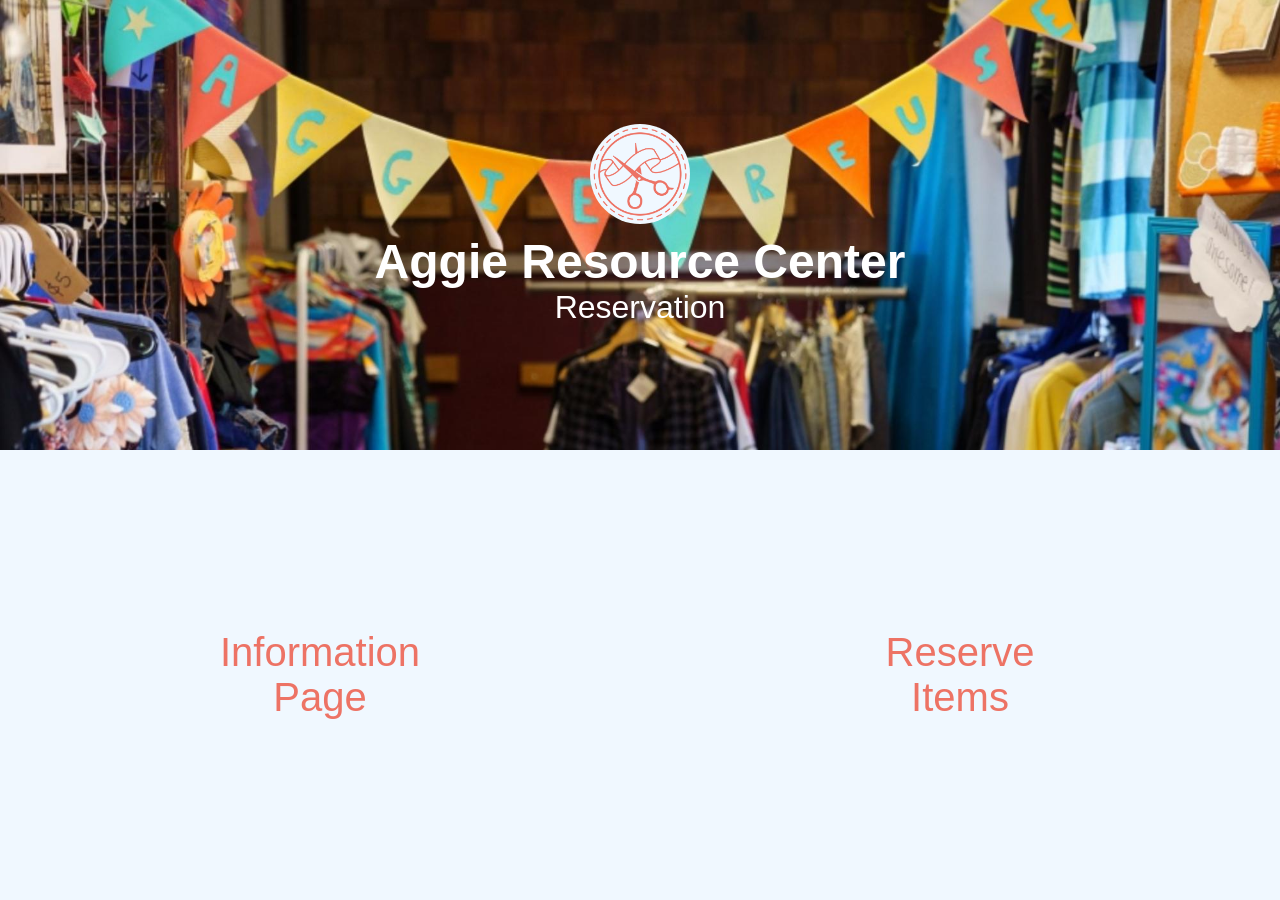
<file: frontend/HTML/Index.html>
<!DOCTYPE html>
<html>
<head>
  <title>Aggie Reuse Center Reservation</title>
  <link rel="stylesheet" href="../CSS/MainPage.css">
  <style></style>
</head>
<body>
  <div class="container">
    <header class="header">
      <img src="../Images/AggieReuse-additional-color.png" alt="Logo" class="logo">
      <div class="title">Aggie Resource Center</div>
      <div class="subtitle">Reservation</div>
    </header>
    <div class="buttons">
        <div class="split left">
            <a  class="button" href="https://aggiereuse.ucdavis.edu">
                Information
                <br>
                Page
            </a>
        </div>
        <div class="split right">
            <a class="button" href="ReservationPage.html">
                Reserve
                <br>
                Items
            </a>
        </div>    
    </div>
    
  </div>
</body>
</html>
</file>
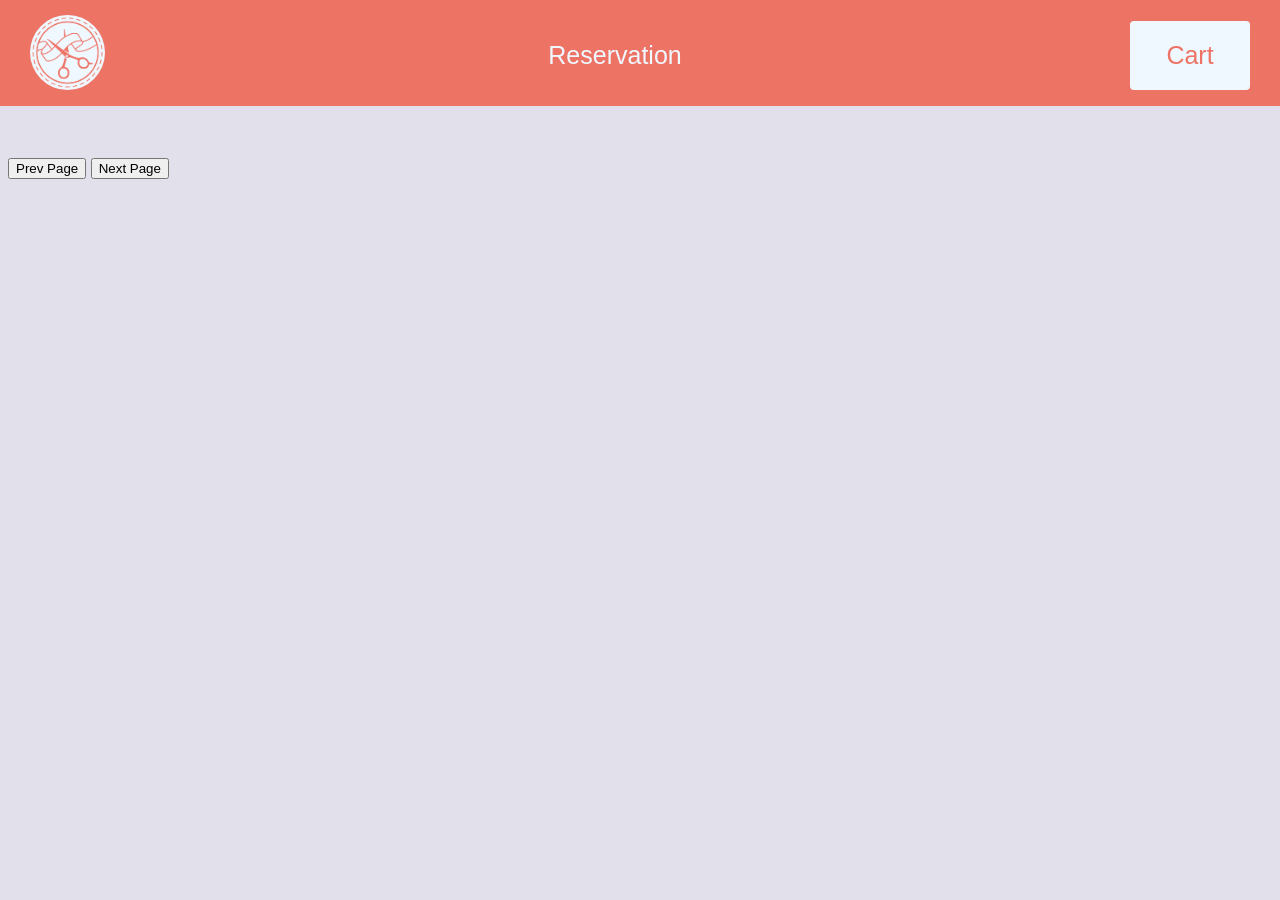
<file: frontend/HTML/ReservationPage.html>
<!DOCTYPE html>
<html class = "background">
    <head>
        <meta charset="utf-8">
        <meta http-equiv="X-UA-Compatible" content="IE=edge">
        <title>ASUCD Reservation</title>
        <link rel="stylesheet" href="../CSS/ReservationPage.css">
        <meta name="viewport" content="width=device-width, initial-scale=1">
    </head>
    <body>
        <div class = "banner">
            <div class="nav-items">
                <ul>
                    <li><a href="Index.html"><img src="../Images/AggieReuse-additional-color.png" alt="Logo"></a></li>
                    <li><a href="#" class = "reservation">Reservation</a></li>
                    <li><a href="#"><button class="Cart" id = "order"><span>Cart</span></button></a></li>
                </ul>
            </div>
        </div>
        
        <div class = Filter>
        </div>

        <div class="grid-container" id="gridContainer"></div>

        <button class="button" id="prevButton">Prev Page</button>
        <button class="button" id="nextButton">Next Page</button>
        <script src="../JavaScript/FetchProcess.js"></script>
    </body>
</html>
</file>
<file: frontend/CSS/MainPage.css>
/* CSS styles */
* {
    box-sizing: border-box;
  }

  body {
    margin: 0;
    padding: 0;
    font-family: Arial, sans-serif;
    background-color: #f1f1f1;
  }

  .container {
    display: flex;
    flex-direction: column;
    height: 100vh;
  }

  .header {
    height: 50vh;
    display: flex;
    flex-direction: column;
    align-items: center;
    justify-content: center;
    background-image: url('../Images/reUSEBanner.jpg');
    background-size: cover;
    background-position: center;
    color: #fff;
    padding: 20px;
  }

  .logo {
      height: 100px;
      background-color: aliceblue;
      border-radius: 50%;
      margin-bottom: 10px;
  }

  .title {
    font-size: 3rem;
    font-weight: bold;
    text-align: center;
  }

  .subtitle {
    font-size: 2rem;
    text-align: center;
  }

  .buttons {
      flex-grow: 1;
      display: flex;
      background-color:  rgb(237,115,101);

  }
  
  .split {
    width: 50%;
    display: flex;
    flex-direction: column;
    z-index: 1;
    overflow-x: hidden;
  }

  .left {
    text-align: center;
    left: 0;
  }

  .right {
    text-align: center;
    right: 0;
  }

  .buttons-container {
    display: flex;
    flex: 1;
    justify-content: center;
  }

  .button {
    font-size: 2.5rem;
    text-decoration: none;
    color: rgb(237,115,101);
    background-color: aliceblue;
    border: none;
    cursor: pointer;
    flex-grow: 1;
    display: flex;
    align-items: center;
    justify-content: center;
    
  }

  .button:hover {
      color: aliceblue;
      background-color: rgb(237,115,101);
  }
</file>
<file: frontend/CSS/ReservationPage.css>
/* Styles for the navigation bar */
    *{
        font-family: sans-serif;
    }

    .background {
        background-color: rgb(226, 224, 234);
    }

    .banner {
        background-color: rgb(237,115,101);
        position: fixed;
        position: fixed;
        top: 0;
        left: 0;
        right: 0;
        z-index: 9999;
    }

    .nav-items {
        font-size: 25px;
        margin-top: 5px;
        padding: 10px;
    }

    .nav-items ul {
        list-style: none;
        display: flex;
        align-items: center;
        justify-content: space-between;
        margin: 0;
        padding: 0;
        padding-left: 20px;
        padding-right: 20px;
    }

    .nav-items li {
        margin: 0;
    }

    .reservation {
        flex-grow: 1;
        text-align: center;
    }
    
    .nav-items li a {
        text-decoration: none;
        color: aliceblue;
    }
    
    .nav-items li a img {
        background-color: aliceblue;
        border-radius: 50%;
        width: 75px;
        margin-right: auto; 
    }

    @media (max-width: 767px) {
        .reservation {
          font-size: 20px;
        }
        .Cart {
            border-radius: 4px;
            background-color: aliceblue;
            border: none;
            font-size: 20px;
            color: rgb(237,115,101);
            text-align: center;
            padding: 20px;
            width: 110px;
            transition: all 0.5s;
            cursor: pointer;
            margin: 5px;
            float:right;
            display:block;
            margin-right:0px;
            clear:left;
        }
    }

    @media (min-width: 768px) {
        .Cart {
            border-radius: 4px;
            background-color: aliceblue;
            border: none;
            font-size: 25px;
            color: rgb(237,115,101);
            text-align: center;
            padding: 20px;
            width: 120px;
            transition: all 0.5s;
            cursor: pointer;
            margin: 5px;
            float:right;
            display:block;
            margin-right:0px;
            clear:left;
        }
    }

    .Cart span{
        cursor: pointer;
        display: inline-block;
        position: relative;
        transition: 0.5s;
    }

    .Cart span:after {
        content: '\00bb';
        position: absolute;
        opacity: 0;
        top: 0;
        right: -20px;
        transition: 0.5s;
    }

    .Cart:hover span {
        padding-right: 25px;
    }

    .Cart:hover span:after {
        opacity: 1;
        right: 0;
    }

    .Whitespace{
        height: 1000vh;
    }

    /* Styles for the grid */
    .grid-container {
        padding-top: 150px;
        border-radius: 10px;
        display: grid;
        grid-template-columns: repeat(auto-fit, minmax(200px, 1fr));
        grid-gap: 20px;
    }
  
    .grid-item {
        text-align: center;
        position: relative;
        display: inline-block;
        border-radius: 10px;
    }

    .grid-item:hover::after {
        content: "";
        position: absolute;
        top: 0;
        left: 0;
        width: 100%;
        height: 100%;
        background-color: rgba(0, 0, 0, 0.3);
        /* Adjust the transparency and color as needed */
        z-index: 1;
    }

    .grid-item img {
        width: 100%;
        height: auto;
        cursor: pointer; /* Add cursor pointer for clickable images */
    }
</file>
